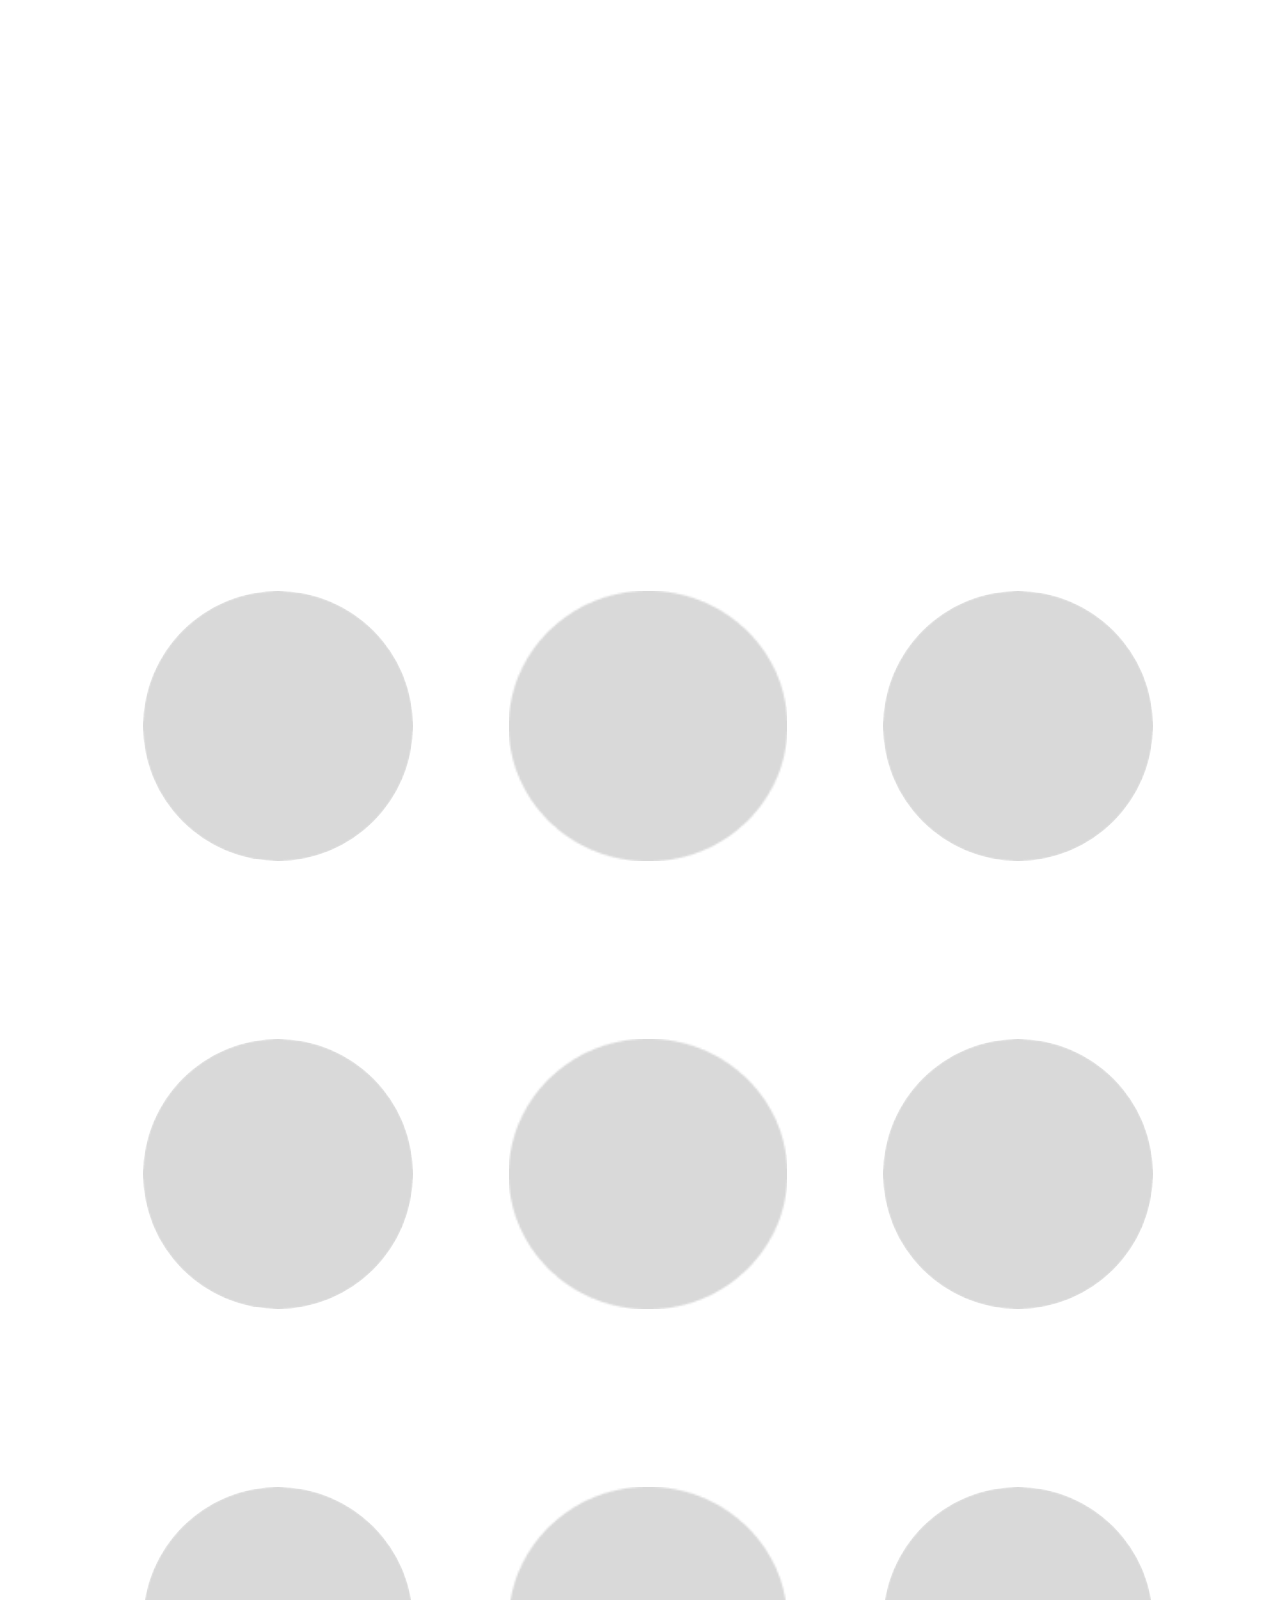
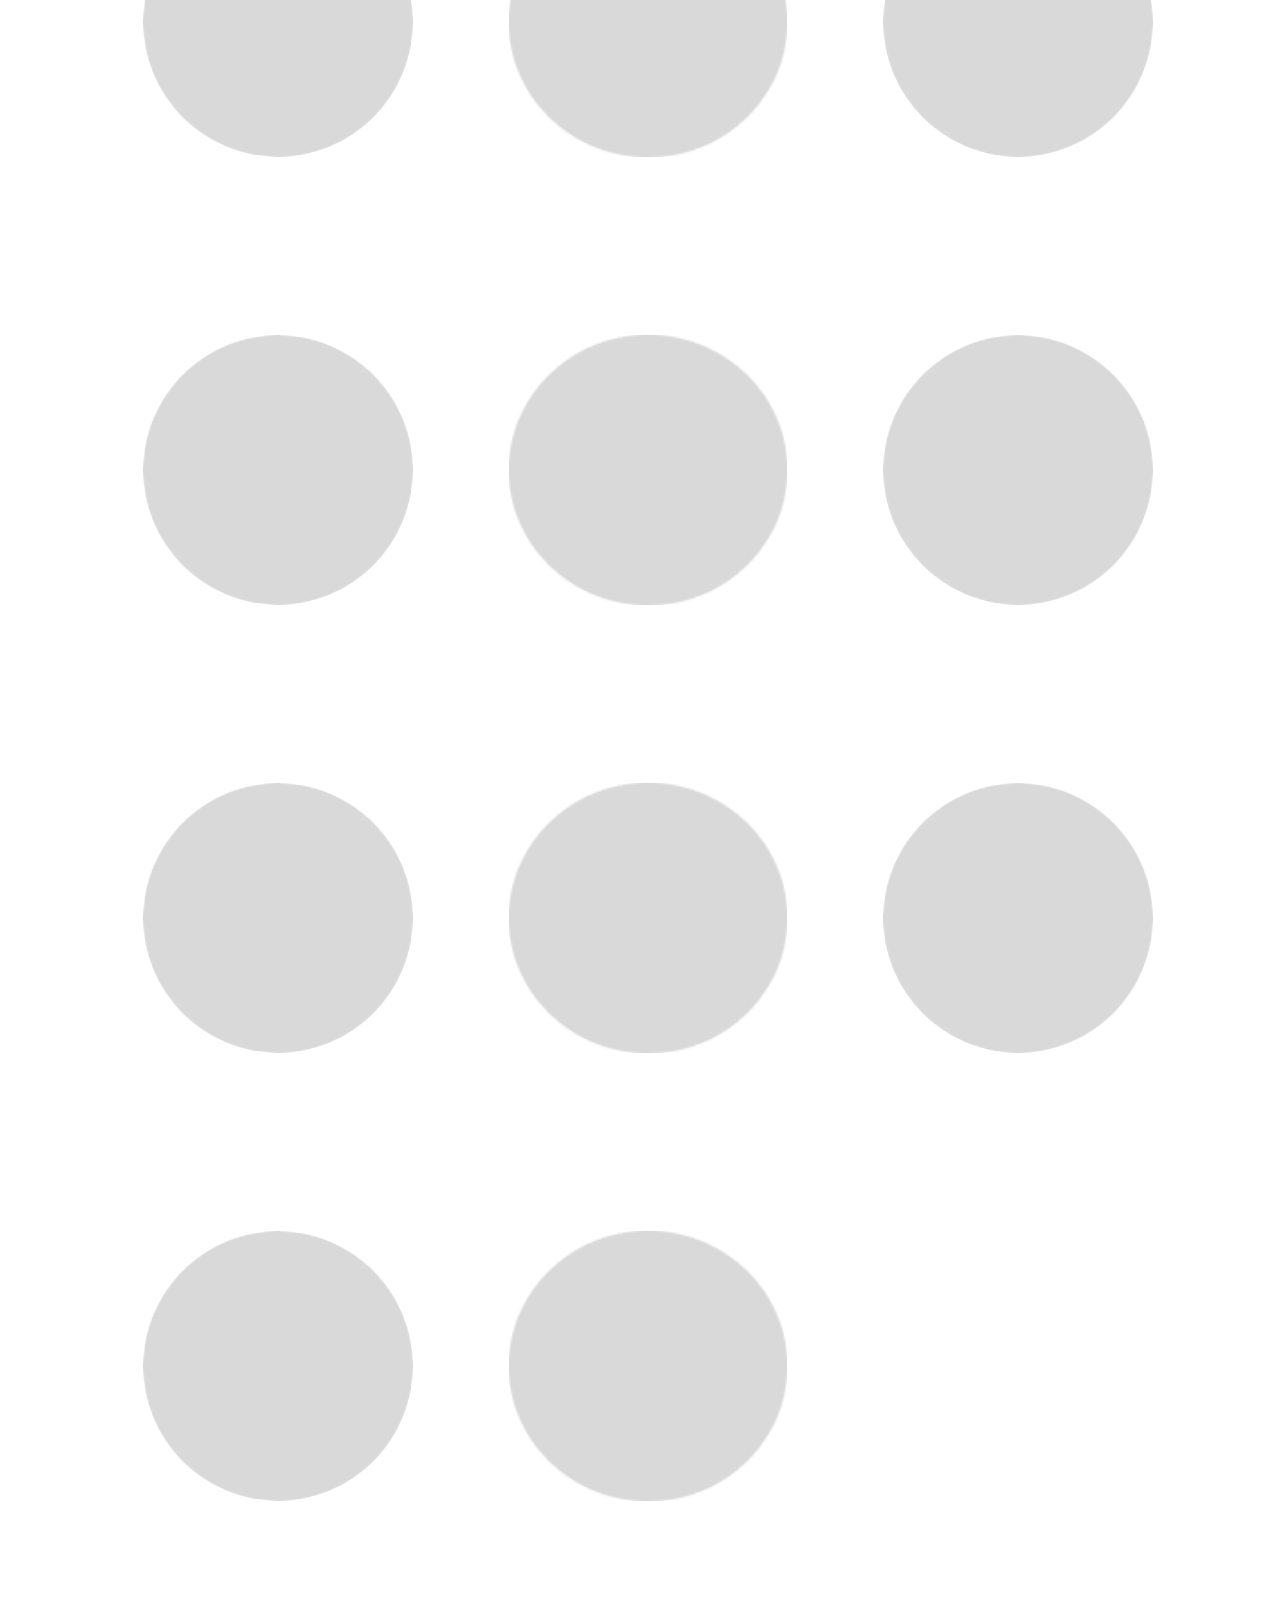
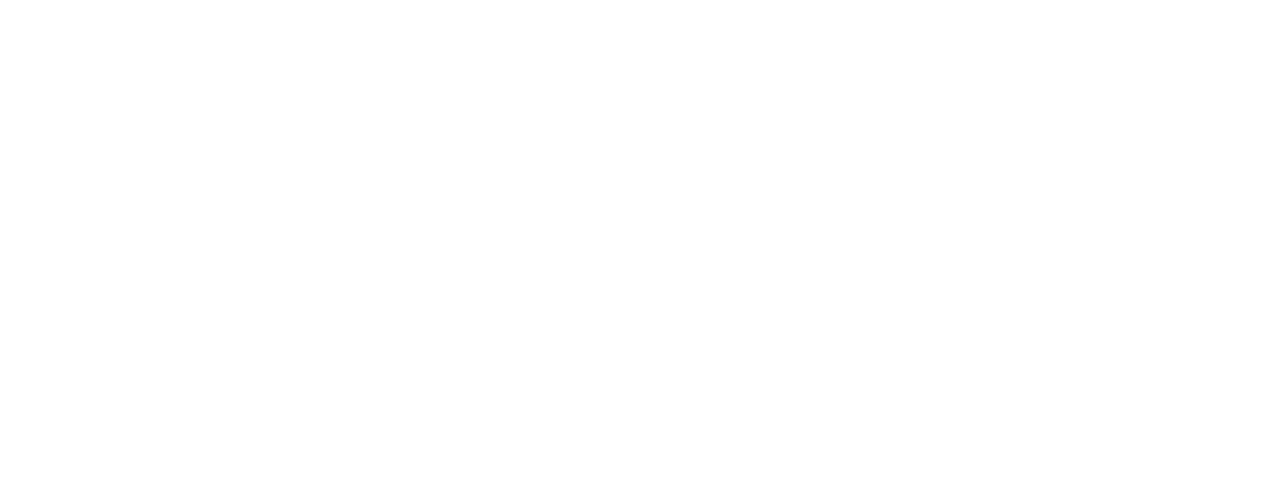
<file: sub_1.html>
<!DOCTYPE html>
<html lang="en">
  <head>
    <meta charset="UTF-8" />
    <meta name="viewport" content="width=device-width, initial-scale=1.0" />
    <title>Generated by Codia AI</title>
    
    <link rel="stylesheet" href="sub_1.css" />
  </head>
  <body>
    <div class="main-container">
      <div class="frame-1">
        <div class="frame-2">
          <a href = "main.html"><div class="ellipse"></div></a>
          <div class="ellipse-3"></div>
          <div class="ellipse-4"></div>
        </div>
        <div class="frame-5">
          <div class="ellipse-6"></div>
          <div class="ellipse-7"></div>
          <div class="ellipse-8"></div>
        </div>
        <div class="frame-9">
          <div class="ellipse-a"></div>
          <div class="ellipse-b"></div>
          <div class="ellipse-c"></div>
        </div>
        <div class="frame-d">
          <div class="ellipse-e"></div>
          <div class="ellipse-f"></div>
          <div class="ellipse-10"></div>
        </div>
        <div class="frame-11">
          <div class="ellipse-12"></div>
          <div class="ellipse-13"></div>
          <div class="ellipse-14"></div>
        </div>
        <div class="frame-15">
          <div class="ellipse-16"></div>
          <div class="ellipse-17"></div>
        </div>
      </div>
    </div>
    <!-- Generated by Codia AI - https://codia.ai/ -->
  </body>
</html>
</file>
<file: sub_1.css>
:root {
  --default-font-family: -apple-system, BlinkMacSystemFont, "Segoe UI", Roboto,
    Ubuntu, "Helvetica Neue", Helvetica, Arial, "PingFang SC",
    "Hiragino Sans GB", "Microsoft Yahei UI", "Microsoft Yahei",
    "Source Han Sans CN", sans-serif;
  --rpx: 100vw / 360;
}

.main-container {
  overflow: hidden;
}

.main-container,
.main-container * {
  box-sizing: border-box;
}

input,
select,
textarea,
button {
  outline: 0;
}

.main-container {
  display: flex;
  align-items: flex-start;
  flex-wrap: nowrap;
  gap: calc(10 * var(--rpx));
  position: relative;
  width: calc(360 * var(--rpx));
  margin: 0 auto;
  padding: calc(164 * var(--rpx)) calc(38 * var(--rpx)) calc(164 * var(--rpx))
    calc(38 * var(--rpx));
  background: #ffffff;
  overflow: hidden;
}
.frame-1 {
  display: flex;
  flex-direction: column;
  align-items: flex-start;
  flex-wrap: nowrap;
  flex-shrink: 0;
  gap: calc(50 * var(--rpx));
  position: relative;
  width: calc(284 * var(--rpx));
}
.frame-2 {
  display: flex;
  align-items: center;
  align-self: stretch;
  flex-wrap: nowrap;
  flex-shrink: 0;
  gap: calc(27 * var(--rpx));
  position: relative;
  min-width: 0;
  z-index: 1;
}
.ellipse {
  flex-shrink: 0;
  position: relative;
  width: calc(76 * var(--rpx));
  height: calc(76 * var(--rpx));
  background: url(./assets_sub_1/images/654f25b8-c183-4b8a-86d8-044d45628fef.png)
    no-repeat center;
  background-size: cover;
  z-index: 2;
  border-radius: 50%;
}
.ellipse-3 {
  flex-shrink: 0;
  position: relative;
  width: calc(78 * var(--rpx));
  height: calc(76 * var(--rpx));
  background: url(./assets_sub_1/images/22f0f8a2-045b-4518-9fbb-bb0bf06a0d01.png)
    no-repeat center;
  background-size: cover;
  z-index: 3;
}
.ellipse-4 {
  flex-shrink: 0;
  position: relative;
  width: calc(76 * var(--rpx));
  height: calc(76 * var(--rpx));
  background: url(./assets_sub_1/images/a059e350-f3b5-48e4-a307-0f1830a8fd44.png)
    no-repeat center;
  background-size: cover;
  z-index: 4;
  border-radius: 50%;
}
.frame-5 {
  display: flex;
  align-items: center;
  align-self: stretch;
  flex-wrap: nowrap;
  flex-shrink: 0;
  gap: calc(27 * var(--rpx));
  position: relative;
  min-width: 0;
  z-index: 5;
}
.ellipse-6 {
  flex-shrink: 0;
  position: relative;
  width: calc(76 * var(--rpx));
  height: calc(76 * var(--rpx));
  background: url(./assets_sub_1/images/2910df91-3bf0-4c8b-af56-57a7040cec3d.png)
    no-repeat center;
  background-size: cover;
  z-index: 6;
  border-radius: 50%;
}
.ellipse-7 {
  flex-shrink: 0;
  position: relative;
  width: calc(78 * var(--rpx));
  height: calc(76 * var(--rpx));
  background: url(./assets_sub_1/images/b6dbc95b-0f10-4de3-8b99-560ba1adf2b6.png)
    no-repeat center;
  background-size: cover;
  z-index: 7;
}
.ellipse-8 {
  flex-shrink: 0;
  position: relative;
  width: calc(76 * var(--rpx));
  height: calc(76 * var(--rpx));
  background: url(./assets_sub_1/images/d6798da3-2584-4087-af30-98e85fa37a71.png)
    no-repeat center;
  background-size: cover;
  z-index: 8;
  border-radius: 50%;
}
.frame-9 {
  display: flex;
  align-items: center;
  align-self: stretch;
  flex-wrap: nowrap;
  flex-shrink: 0;
  gap: calc(27 * var(--rpx));
  position: relative;
  min-width: 0;
  z-index: 9;
}
.ellipse-a {
  flex-shrink: 0;
  position: relative;
  width: calc(76 * var(--rpx));
  height: calc(76 * var(--rpx));
  background: url(./assets_sub_1/images/fd405a7b-57aa-4fa5-bc4c-4b4a7af5ba75.png)
    no-repeat center;
  background-size: cover;
  z-index: 10;
  border-radius: 50%;
}
.ellipse-b {
  flex-shrink: 0;
  position: relative;
  width: calc(78 * var(--rpx));
  height: calc(76 * var(--rpx));
  background: url(./assets_sub_1/images/52541d3f-59cb-4f3e-b3ac-c7b05aa3f453.png)
    no-repeat center;
  background-size: cover;
  z-index: 11;
}
.ellipse-c {
  flex-shrink: 0;
  position: relative;
  width: calc(76 * var(--rpx));
  height: calc(76 * var(--rpx));
  background: url(./assets_sub_1/images/0f8cd607-a137-4a59-a8c2-2ace812ec16e.png)
    no-repeat center;
  background-size: cover;
  z-index: 12;
  border-radius: 50%;
}
.frame-d {
  display: flex;
  align-items: center;
  align-self: stretch;
  flex-wrap: nowrap;
  flex-shrink: 0;
  gap: calc(27 * var(--rpx));
  position: relative;
  min-width: 0;
  z-index: 13;
}
.ellipse-e {
  flex-shrink: 0;
  position: relative;
  width: calc(76 * var(--rpx));
  height: calc(76 * var(--rpx));
  background: url(./assets_sub_1/images/c9a99586-82f7-441d-825b-c542d235fe9d.png)
    no-repeat center;
  background-size: cover;
  z-index: 14;
  border-radius: 50%;
}
.ellipse-f {
  flex-shrink: 0;
  position: relative;
  width: calc(78 * var(--rpx));
  height: calc(76 * var(--rpx));
  background: url(./assets_sub_1/images/787428dd-3d94-4f39-827a-22025276a717.png)
    no-repeat center;
  background-size: cover;
  z-index: 15;
}
.ellipse-10 {
  flex-shrink: 0;
  position: relative;
  width: calc(76 * var(--rpx));
  height: calc(76 * var(--rpx));
  background: url(./assets_sub_1/images/23a39fd3-876b-4c60-950e-11ee80fc5cc0.png)
    no-repeat center;
  background-size: cover;
  z-index: 16;
  border-radius: 50%;
}
.frame-11 {
  display: flex;
  align-items: center;
  align-self: stretch;
  flex-wrap: nowrap;
  flex-shrink: 0;
  gap: calc(27 * var(--rpx));
  position: relative;
  min-width: 0;
  z-index: 17;
}
.ellipse-12 {
  flex-shrink: 0;
  position: relative;
  width: calc(76 * var(--rpx));
  height: calc(76 * var(--rpx));
  background: url(./assets_sub_1/images/3b1948fb-b61d-4e1c-b2ef-7dcf04b0a1bf.png)
    no-repeat center;
  background-size: cover;
  z-index: 18;
  border-radius: 50%;
}
.ellipse-13 {
  flex-shrink: 0;
  position: relative;
  width: calc(78 * var(--rpx));
  height: calc(76 * var(--rpx));
  background: url(./assets_sub_1/images/31e55107-f001-46a3-8f84-8847fac11242.png)
    no-repeat center;
  background-size: cover;
  z-index: 19;
}
.ellipse-14 {
  flex-shrink: 0;
  position: relative;
  width: calc(76 * var(--rpx));
  height: calc(76 * var(--rpx));
  background: url(./assets_sub_1/images/0d702341-81af-459f-a31a-7d726811f7e4.png)
    no-repeat center;
  background-size: cover;
  z-index: 20;
  border-radius: 50%;
}
.frame-15 {
  display: flex;
  align-items: center;
  flex-wrap: nowrap;
  flex-shrink: 0;
  gap: calc(27 * var(--rpx));
  position: relative;
  width: calc(181 * var(--rpx));
  z-index: 21;
}
.ellipse-16 {
  flex-shrink: 0;
  position: relative;
  width: calc(76 * var(--rpx));
  height: calc(76 * var(--rpx));
  background: url(./assets_sub_1/images/e32ca44e-967e-47e2-80c6-16b721d55a02.png)
    no-repeat center;
  background-size: cover;
  z-index: 22;
  border-radius: 50%;
}
.ellipse-17 {
  flex-shrink: 0;
  position: relative;
  width: calc(78 * var(--rpx));
  height: calc(76 * var(--rpx));
  background: url(./assets_sub_1/images/5a279d96-1fb3-461c-8e1f-75683ab5985c.png)
    no-repeat center;
  background-size: cover;
  z-index: 23;
}
</file>
